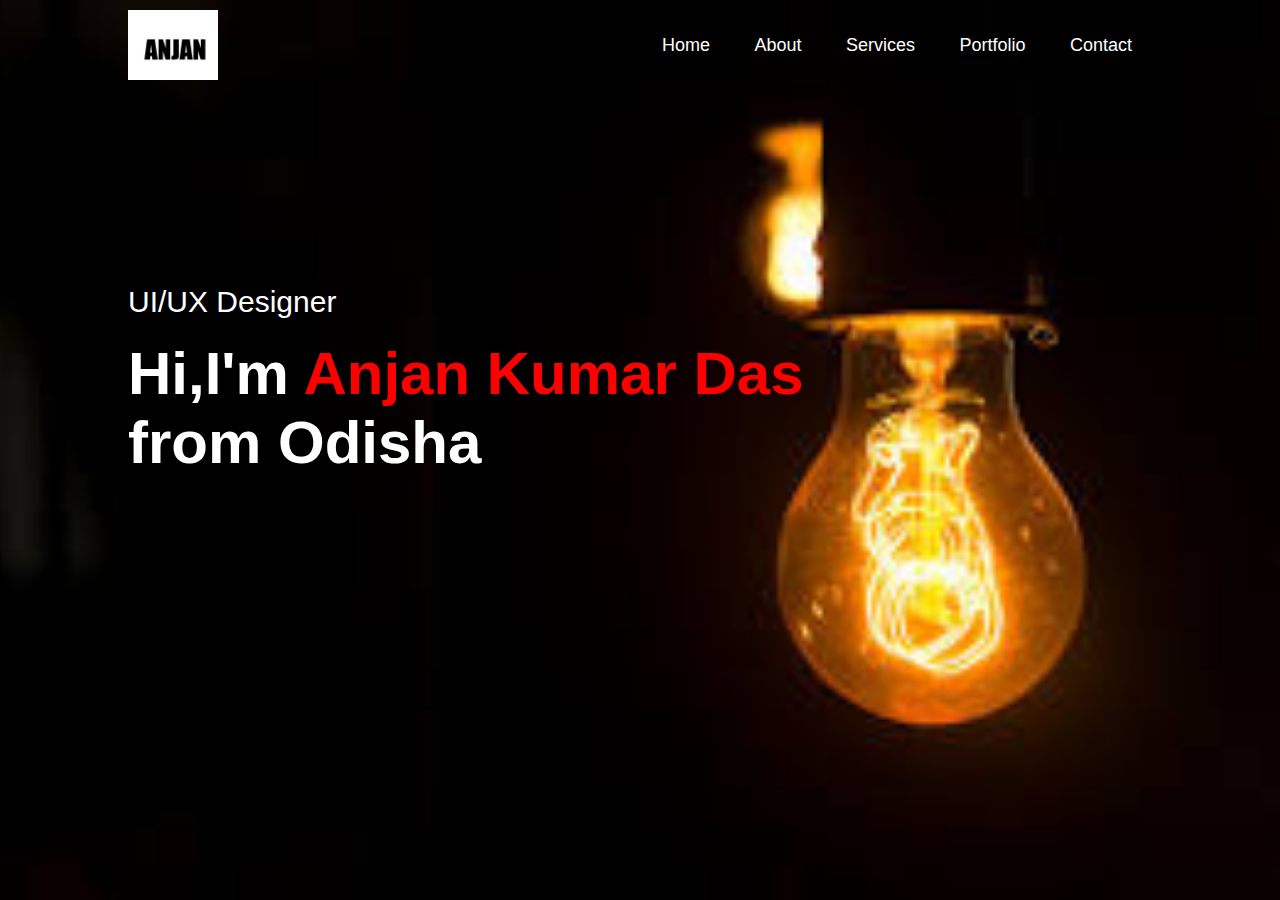
<file: index.html>
<!DOCTYPE html>
<html lang="en">
<head>
  <meta charset="UTF-8"> 
  <meta name="viewport" content="width=device-width, initial-scale=1.0">
  <title>My Portfolio</title>
  <link rel="stylesheet" href="style.css">
</head>
<body>
  <div id="header">
<div class="container">

<nav>
  <img src="images/logo.png" alt="" class="logo">

  <ul>
    <li><a href="#">Home</a></li>
    <li><a href="About.html">About</a></li>
    <li><a href="Services.html">Services</a></li>
    <li><a href="#">Portfolio</a></li>
    <li><a href="#">Contact</a></li>
    
    
    
  </ul>
</nav>
<div class="header-text">
<p>UI/UX Designer</p>
<h1>Hi,I'm <span>Anjan Kumar Das</span> <br>from Odisha</h1>

</div>
</div>
</div>
  
<div id="about">


</div>
</body>
</html>
</file>
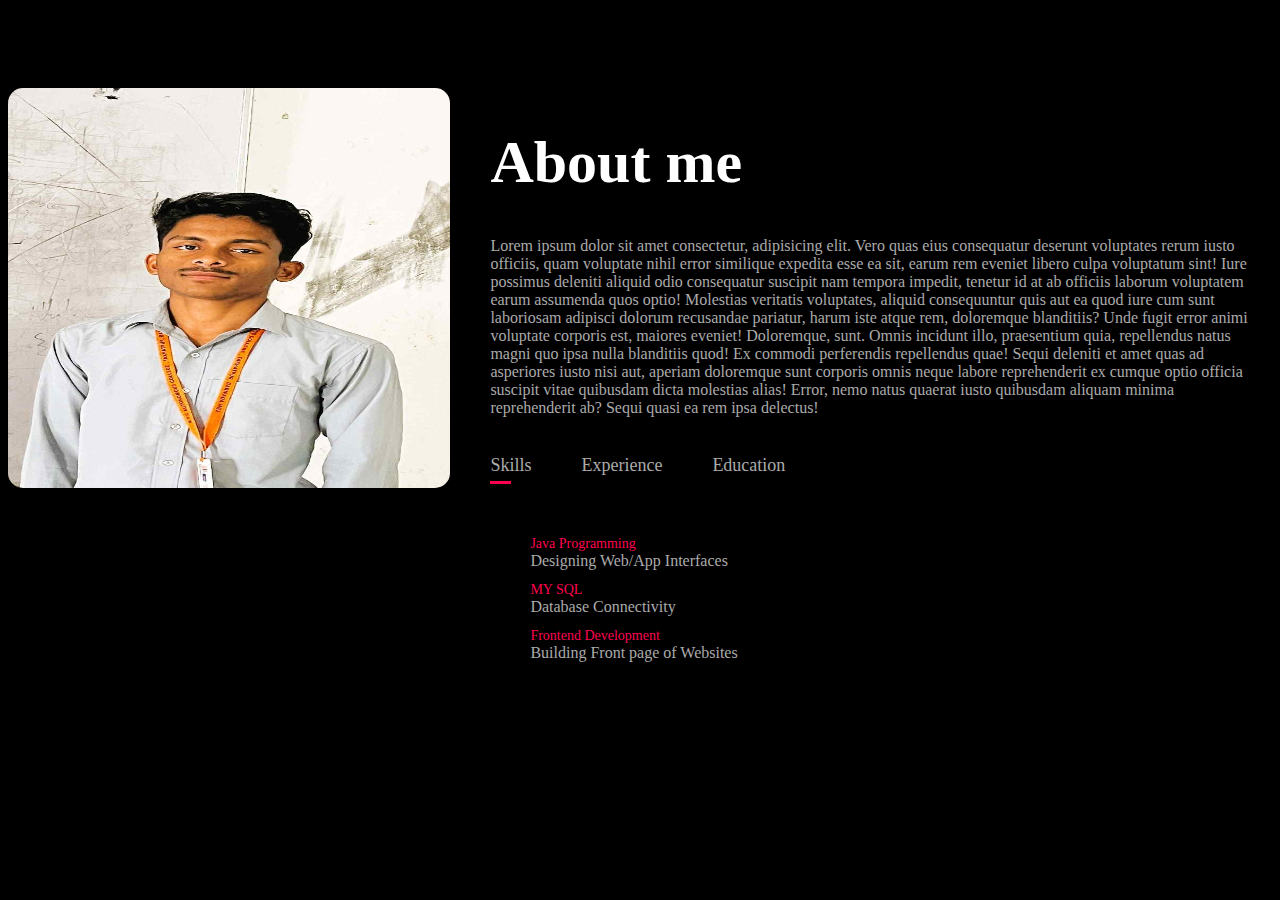
<file: About.html>
<!DOCTYPE html>
<html lang="en">
<head>
  <meta charset="UTF-8">
  <meta name="viewport" content="width=device-width, initial-scale=1.0">
  <title>Document</title>
  <style>
    body {
      background-color: black;
    }
    #about {
      padding: 80px 0;
      color: #ababab;
    }
    .row {
      display: flex;
      padding: 0;
      gap: 40px;
      flex-wrap: wrap;
    }
    img {
      height: 400px;
      width: 300px;
    }
    .about-col-1 {
      flex-basis: 35%;
    }
    .about-col-2 {
      flex-basis: 60%;
    }
    .about-col-1 img {
      width: 100%;
      border-radius: 15px;
    }
    .sub-title {
      font-size: 60px;
      font-weight: 600;
      color: white;
    }
    .tab-tittle {
      display: flex;
      margin: 20px 0 40px;
    }
    .tab-links {
      margin-right: 50px;
      font-size: 18px;
      cursor: pointer;
      font-weight: 400;
      position: relative;
    }
    .tab-links::after {
      content: '';
      width: 0;
      height: 3px;
      background: #ff004f;
      position: absolute;
      left: 0;
      bottom: -8px;
      transition: 0.5s;
    }
    .tab-links.active-link::after {
      width: 50%;
    }
    .tab-contents ul li {
      list-style: none;
      margin: 10px 0;
    }
    .tab-contents ul li span {
      color: #ff004f;
      font-size: 14px;
    }
    .tab-contents {
      display: none;
    }
    .tab-contents.active-tab {
      display: block;
    }
  </style>
</head>
<body>
  <div id="about">
    <div class="container">
      <div class="row">
        <div class="about-col-1">
          <img src="images/bcg.JPG" alt="">
        </div>
        <div class="about-col-2">
          <h1 class="sub-title">About me</h1>
          <p>
            Lorem ipsum dolor sit amet consectetur, adipisicing elit. Vero quas eius consequatur deserunt voluptates rerum iusto officiis, quam voluptate nihil error similique expedita esse ea sit, earum rem eveniet libero culpa voluptatum sint! Iure possimus deleniti aliquid odio consequatur suscipit nam tempora impedit, tenetur id at ab officiis laborum voluptatem earum assumenda quos optio! Molestias veritatis voluptates, aliquid consequuntur quis aut ea quod iure cum sunt laboriosam adipisci dolorum recusandae pariatur, harum iste atque rem, doloremque blanditiis? Unde fugit error animi voluptate corporis est, maiores eveniet! Doloremque, sunt. Omnis incidunt illo, praesentium quia, repellendus natus magni quo ipsa nulla blanditiis quod! Ex commodi perferendis repellendus quae! Sequi deleniti et amet quas ad asperiores iusto nisi aut, aperiam doloremque sunt corporis omnis neque labore reprehenderit ex cumque optio officia suscipit vitae quibusdam dicta molestias alias! Error, nemo natus quaerat iusto quibusdam aliquam minima reprehenderit ab? Sequi quasi ea rem ipsa delectus!
          </p>
          <div class="tab-tittle">
            <p class="tab-links active-link" onclick="opentab('Skills')">Skills</p>
            <p class="tab-links" onclick="opentab('Experience')">Experience</p>
            <p class="tab-links" onclick="opentab('Education')">Education</p>
          </div>
          <div class="tab-contents active-tab" id="Skills">
            <ul>
              <li><span>Java Programming</span><br>Designing Web/App Interfaces</li>
              <li><span>MY SQL</span><br>Database Connectivity</li>
              <li><span>Frontend Development</span><br>Building Front page of Websites</li>
            </ul>
          </div>
          <div class="tab-contents" id="Experience">
            <ul>
              <li><span>2020-current</span><br>Pursuing Computer Science</li>
              <li><span>2019</span><br>Developing Java Application</li>
              <li><span>HTML/CSS/JS</span><br>Building Front page of Websites</li>
            </ul>
          </div>
          <div class="tab-contents" id="Education">
            <ul>
              <li><span>2018</span><br>Matric from S.C High School</li>
              <li><span>2020</span><br>Intermediate from Fakir Mohan Jr. College</li>
              <li><span>2023</span><br>Graduate from MPC Auto College</li>
            </ul>
          </div>
        </div>
      </div>
    </div>
  </div>
  <script>
    var tablinks = document.getElementsByClassName("tab-links");
    var tabcontents = document.getElementsByClassName("tab-contents");

    function opentab(tabname){
      for (tablink of tablinks){
        tablink.classList.remove("active-link");
      }
      for (tabcontent of tabcontents){
        tabcontent.classList.remove("active-tab");
      }
      event.currentTarget.classList.add("active-link");
      document.getElementById(tabname).classList.add("active-tab");
    }
  </script>
</body>
</html>
</file>
<file: style.css>
*{
  margin: 0;
  padding:0;
  font-family: 'poppins',sans-serif;
  box-sizing: border-box;
}
body{
background: #080808;
color: white;
}

#header{
  width:100%;
  height:100vh;
  background-image: url(images/yellow\ bulb.jpg);
  background-size: cover;
  background-position: center;
}

.container{
  padding: 10px 10%;


}
nav{
  display: flex;
  align-items: center;
  justify-content: space-between;
  flex-wrap: wrap;
}
.logo{
  width:90px;
}
nav ul li{
  display: inline-block;
  list-style: none;
  margin: 10px 20px  ;
}
nav ul li a{
  color:#fff;
  text-decoration: none;
  font-size: 18px;
  position: relative;

}
nav ul li a::after{
  content: '';
  width: 0;
  height: 3px;
  background:#ff004f;
  position: absolute;
  left:0;
  bottom:-6px;
  transition: 0.5s;
}

nav ul li a:hover::after{
  width:100%;
  
}

.header-text{
margin-top:20%;
font-size:30px;

}
.header-text h1{
  font-size: 60px;
  margin-top: 20px; 

}
.header-text h1 span{
  color:red
}
</file>
